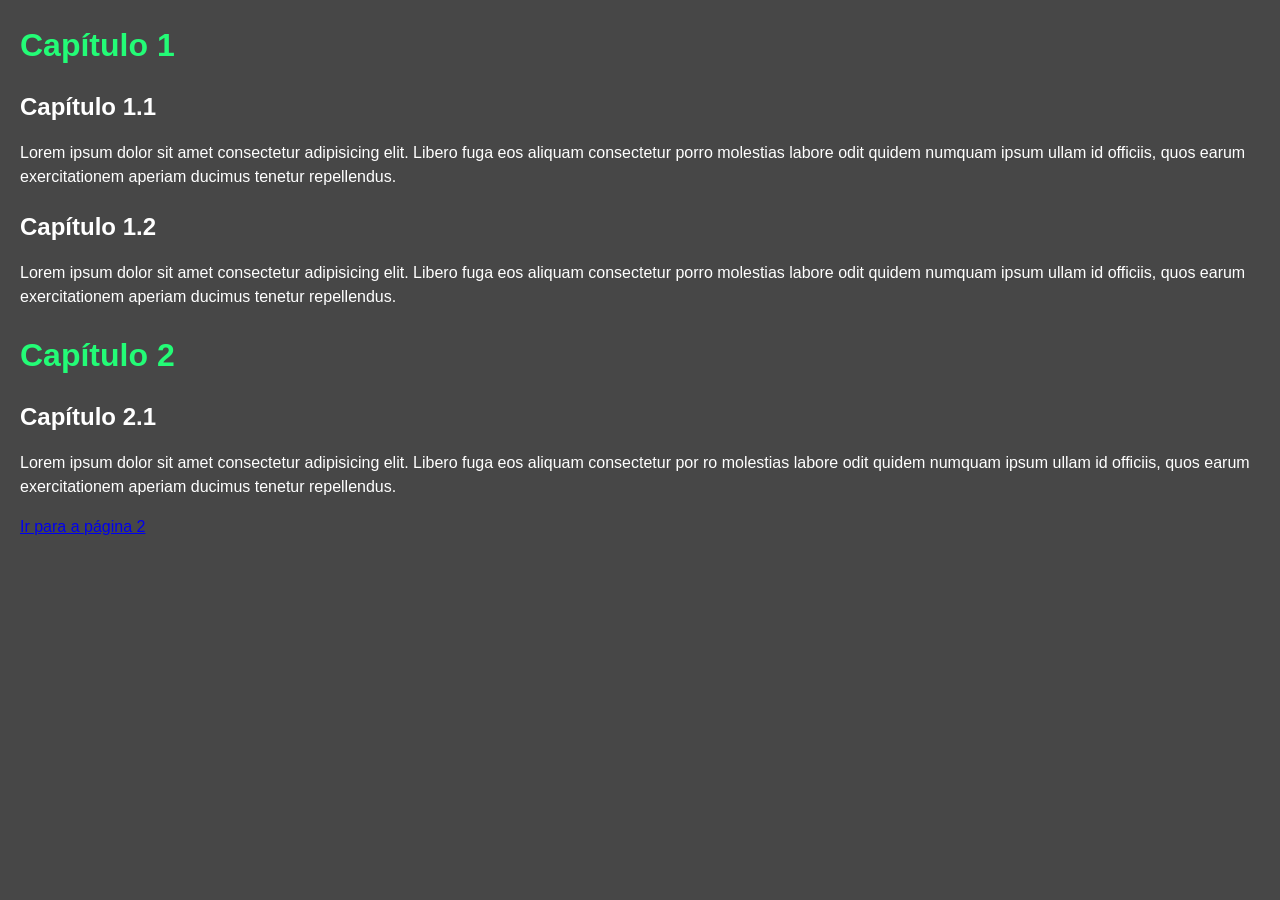
<file: index.html>
<!DOCTYPE html>
<html lang="pt-br">
<head>
    <meta charset="UTF-8">
    <meta name="viewport" content="width=device-width, initial-scale=1.0">
    <title>Document</title>
    <link rel="stylesheet" href="style.css">
</head>
<body>
    <h1>Capítulo 1 </h1>    
    <h2>Capítulo 1.1</h2>
    <p>Lorem ipsum dolor sit amet consectetur adipisicing elit. Libero fuga eos aliquam consectetur porro molestias labore odit quidem numquam ipsum ullam id officiis, quos earum exercitationem aperiam ducimus tenetur repellendus.</p>
    <h2>Capítulo 1.2</h2>
    <p>Lorem ipsum dolor sit amet consectetur adipisicing elit. Libero fuga eos aliquam consectetur porro molestias labore odit quidem numquam ipsum ullam id officiis, quos earum exercitationem aperiam ducimus tenetur repellendus.</p> 
    <h1>Capítulo 2</h1>
    <h2>Capítulo 2.1</h2>
    <p>Lorem ipsum dolor sit amet consectetur adipisicing elit. Libero fuga eos aliquam consectetur por ro molestias labore odit quidem numquam ipsum ullam id officiis, quos earum exercitationem aperiam ducimus tenetur repellendus.</p>
    <p><a href="pagina02.html" target="_self">Ir para a página 2</a></p>

</body>
</html>
</file>
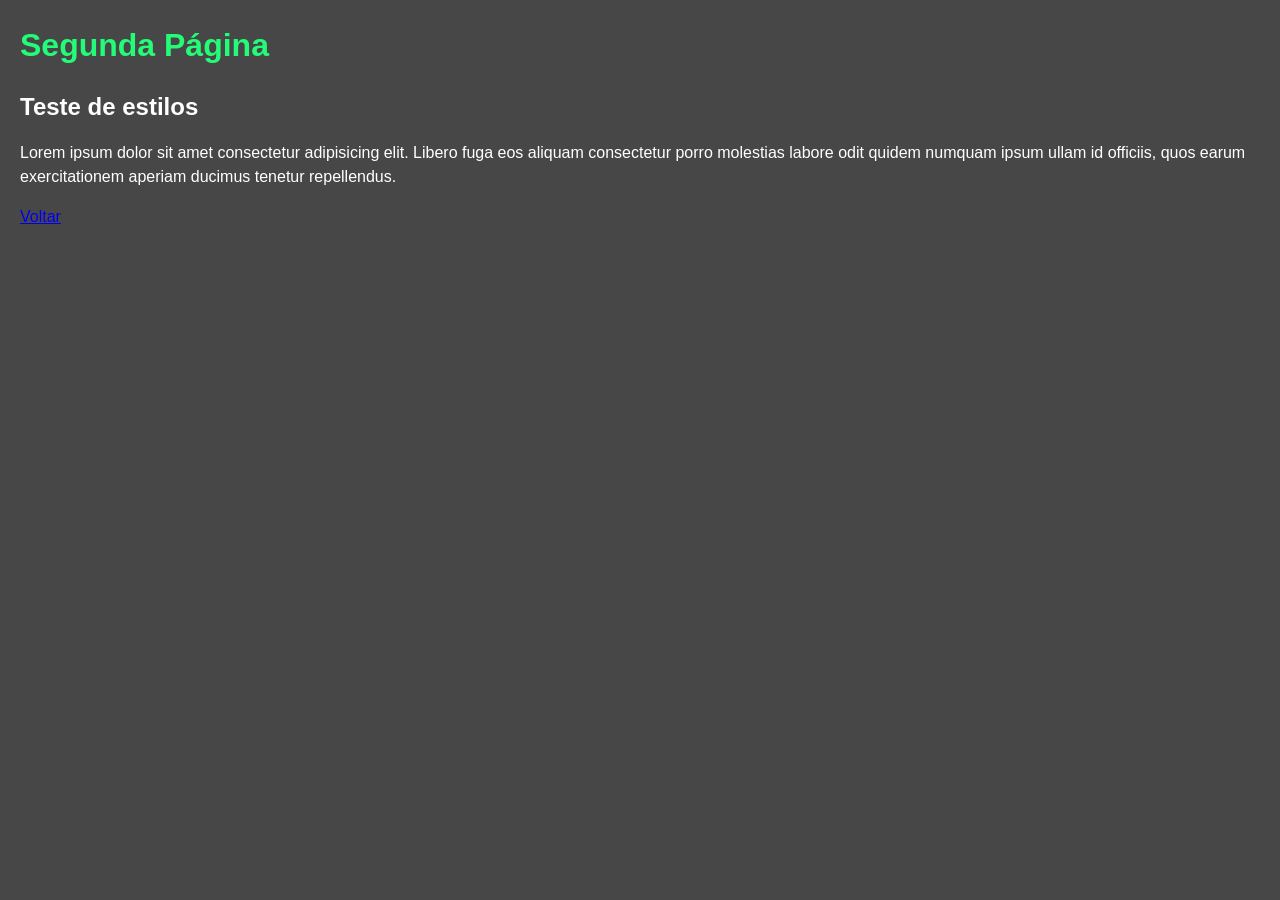
<file: pagina02.html>
<!DOCTYPE html>
<html lang="pt-br">
<head>
    <meta charset="UTF-8">
    <meta name="viewport" content="width=device-width, initial-scale=1.0">
    <title>Segunda Página</title>
    <link rel="stylesheet" href="style.css">
</head>
<body>
    <h1>Segunda Página</h1>
    <h2>Teste de estilos</h2>
    <p>Lorem ipsum dolor sit amet consectetur adipisicing elit. Libero fuga eos aliquam consectetur porro molestias labore odit quidem numquam ipsum ullam id officiis, quos earum exercitationem aperiam ducimus tenetur repellendus.</p>
    <p><a href="index.html" target="_self">Voltar</a></p>
</body>
</html>
</file>
<file: style.css>
@charset "UTF-8";

body {
    font-family: Arial, Helvetica, sans-serif;
    line-height: 1.5;
    color: #ffffff;
    background-color: #474747;
    margin: 20px;
}
h1 {
    color: #23fc76;
    margin-bottom: 10px;
}
h2 {
    color: #ffffff;
    margin-bottom: 8px;
}
p {
    margin-bottom: 15px;
    color: #ffffff;
}
</file>
